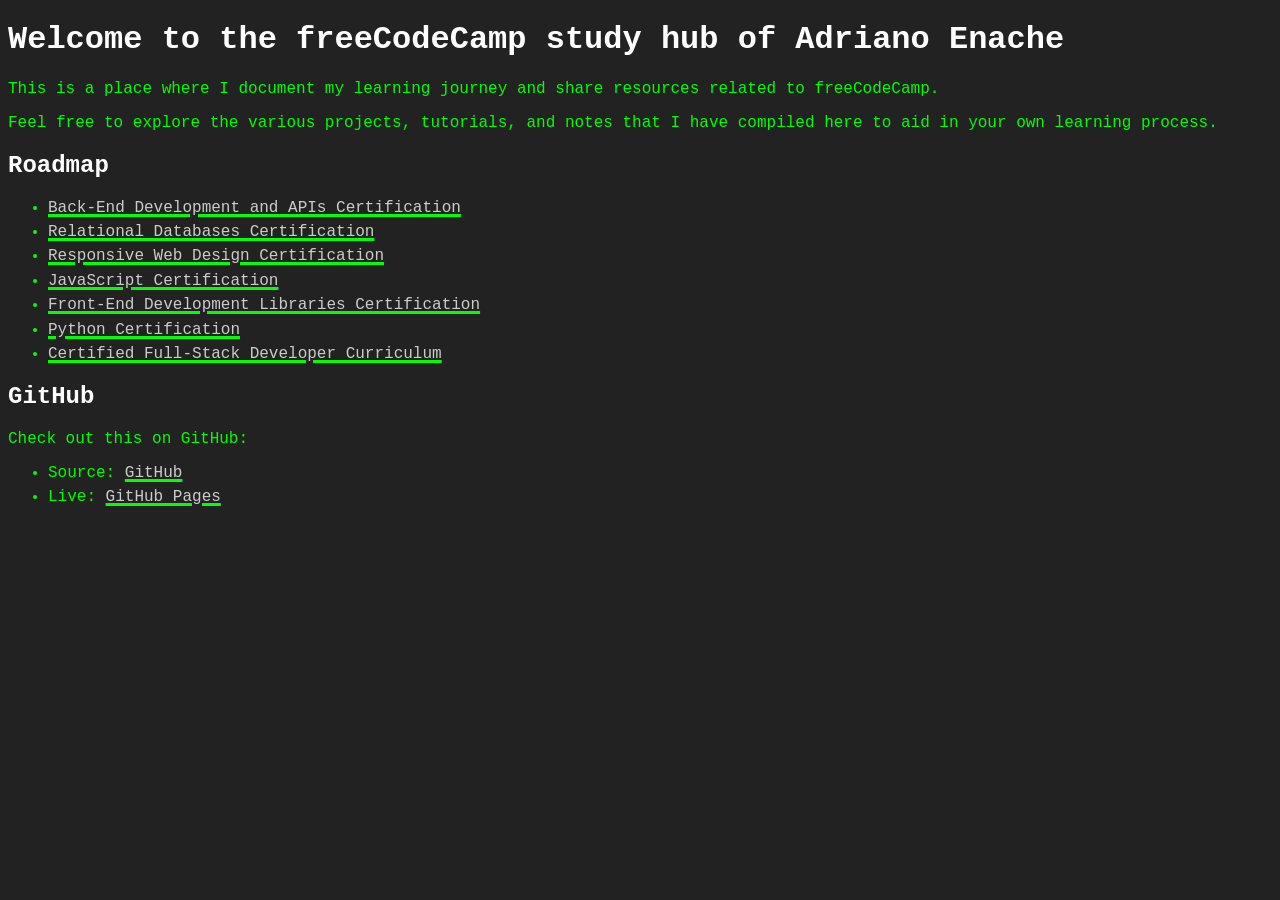
<file: index.html>
<!DOCTYPE html>
<html lang="en">
<head>
    <meta charset="UTF-8">
    <meta name="viewport" content="width=device-width, initial-scale=1.0">
    <meta name="description" content="A study hub for freeCodeCamp by Adriano Enache, documenting learning journey and sharing resources.">
    <title>freeCodeCamp study hub of Adriano Enache</title>
    <link rel="shortcut icon" href="./favicon.ico">
    <style>
        :root {
            --main-background-color: #222;
            --main-font-family: 'Courier New', Courier, monospace;
            --main-text-color: #0f0;
            --title-color: #fff;
            --link-color: #ccc;
            --link-hover-color: #fff;
            --link-decoration-color: #0f0;
            --link-decoration-hover-color: #ccc;
            --transition-config: .25s ease-out;
        }
        body {
            background-color: var(--main-background-color);
            color: var(--main-text-color);
            font-family: var(--main-font-family);
            :is(h1, h2) {
                color: var(--title-color);
            }
            li:not(:last-child) {
                margin-bottom: .4em;
            }
            a {
                color: var(--link-color);
                text-decoration-color: var(--link-decoration-color);
                text-decoration-thickness: .2em;
                transition: color var(--transition-config), text-decoration-color var(--transition-config);
                &:hover {
                    color: var(--link-hover-color);
                    text-decoration-color: var(--link-decoration-hover-color);
                }
            }
        }
    </style>
</head>
<body>
    <main>
      <h1>Welcome to the freeCodeCamp study hub of Adriano Enache</h1>
      <p>This is a place where I document my learning journey and share resources related to freeCodeCamp.</p>
      <p>Feel free to explore the various projects, tutorials, and notes that I have compiled here to aid in your own learning process.</p>
      <h2>Roadmap</h2>
      <ul>
          <li>
              <a href="https://www.freecodecamp.org/learn/back-end-development-and-apis-v9/">Back-End Development and APIs Certification</a>
          </li>
          <li>
              <a href="https://www.freecodecamp.org/learn/relational-databases-v9/">Relational Databases Certification</a>
          </li>
          <li>
              <a href="https://www.freecodecamp.org/learn/responsive-web-design-v9/">Responsive Web Design Certification</a>
          </li>
          <li>
              <a href="https://www.freecodecamp.org/learn/javascript-v9/">JavaScript Certification</a>
          </li>
          <li>
              <a href="https://www.freecodecamp.org/learn/front-end-development-libraries-v9/">Front-End Development Libraries Certification</a>
          </li>
          <li>
              <a href="https://www.freecodecamp.org/learn/python-v9/">Python Certification</a>
          </li>
          <li>
              <a href="https://www.freecodecamp.org/learn/full-stack-developer-v9/">Certified Full-Stack Developer Curriculum</a>
          </li>
      </ul>
      <h2>GitHub</h2>
      <p>Check out this on GitHub:</p>
      <ul>
          <li>
              Source: <a href="https://github.com/adrianoenache/fcc-projects" target="_blank" rel="noopener noreferrer">GitHub</a>
          </li>
          <li>
              Live: <a href="https://adrianoenache.github.io/fcc-projects/" target="_blank" rel="noopener noreferrer">GitHub Pages</a>
          </li>
      </ul>
    </main>
</body>
</html>
</file>
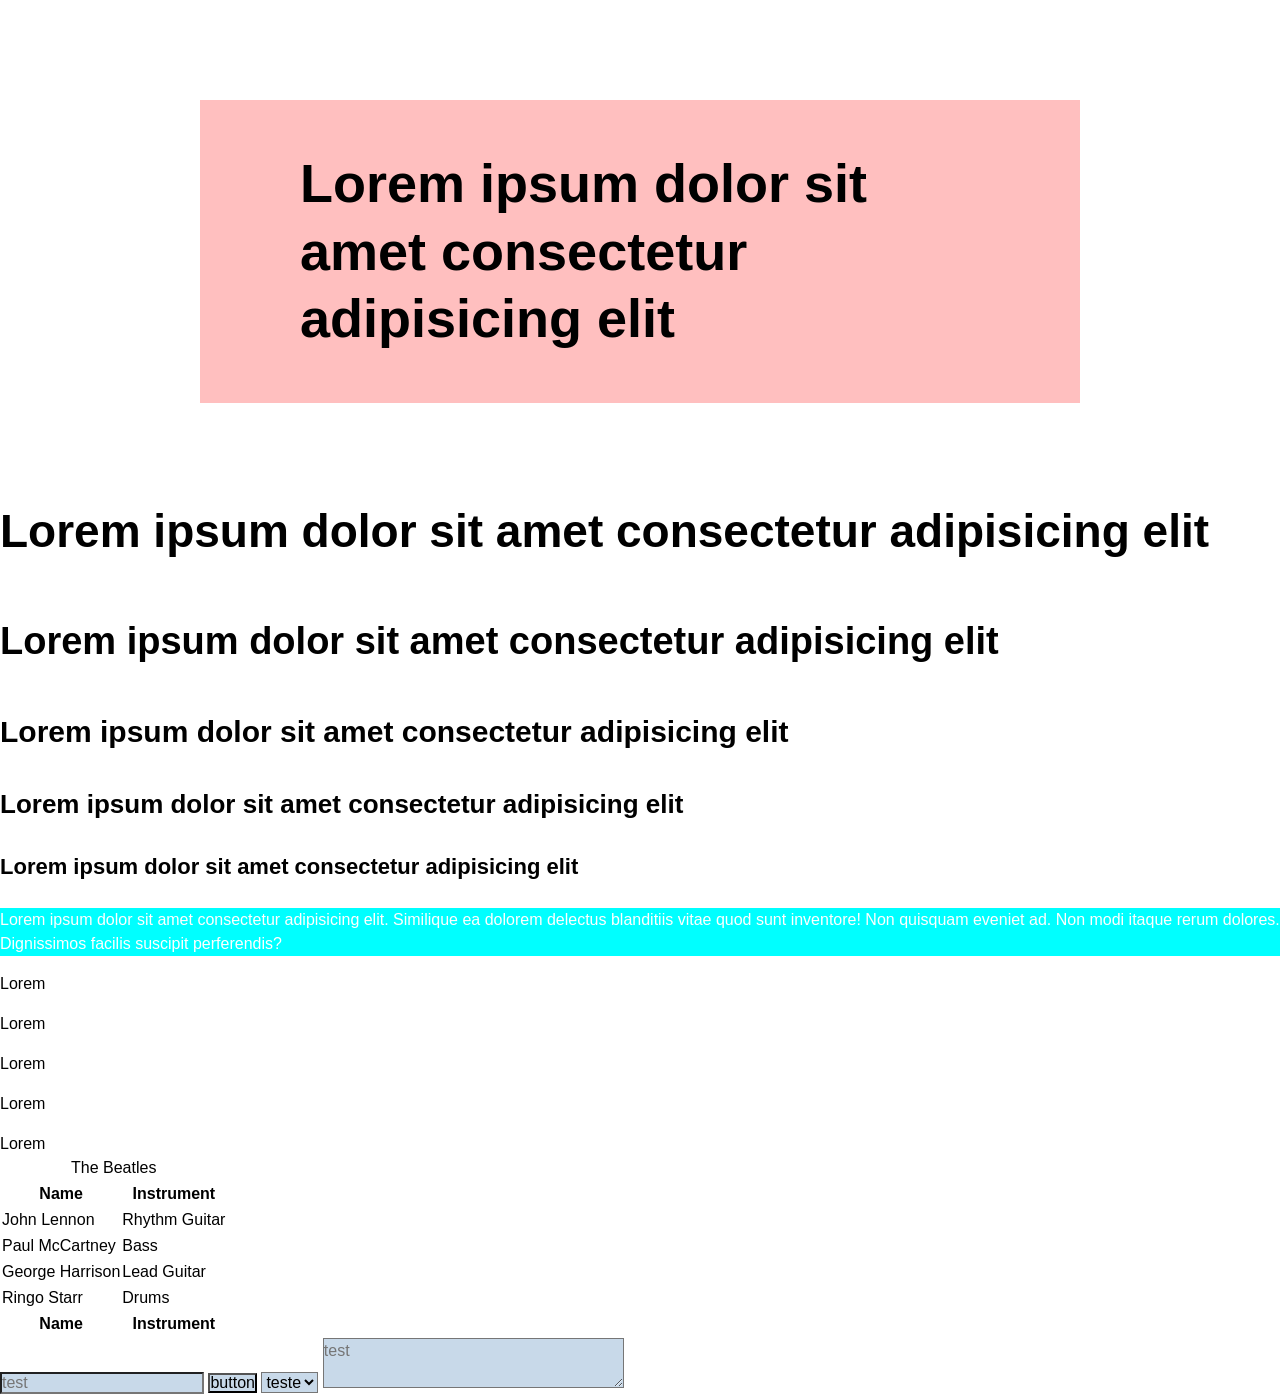
<file: responsive-web-design/test.html>
<!DOCTYPE html>
<html lang="en">
<head>
  <meta charset="UTF-8">
  <meta http-equiv="X-UA-Compatible" content="IE=edge">
  <meta name="viewport" content="width=device-width, initial-scale=1.0">
  <title>Document</title>
  <style>
/* ##### Root configuration ##### */
:root {
	/* Design Tokens level 1 - Primal values */
	/*
		color-pool = --cp
	*/
  --cp-1: #000000;
	--cp-1-rgb: 0, 0, 0;
	--cp-2: #ffffff;
	--cp-2-rgb: 255, 255, 255;
	--cp-3: #142a69;
	--cp-3-rgb: 20, 42, 105;
	--cp-4: #184890;
	--cp-4-rgb: 24, 72, 144;
	--cp-5: #4878a8;
	--cp-5-rgb: 72, 120, 168;
	--cp-6: #6090c0;
	--cp-6-rgb: 96, 144, 192;
	--cp-7: #c8d9e9;
	--cp-7-rgb: 200, 217, 233;
	--cp-8: #855f00;
	--cp-8-rgb: 133, 95, 0;
	--cp-9: #d19600;
	--cp-9-rgb: 209, 150, 0;
	--cp-10: #f3b518;
	--cp-10-rgb: 243, 181, 24;
	--cp-11: #222222;
	--cp-11-rgb: 34, 34, 34;
	--cp-12: #6e6e6e;
	--cp-12-rgb: 110, 110, 110;
	--cp-13: #bababa;
	--cp-13-rgb: 186, 186, 186;
	--cp-14: #a14040;
	--cp-14-rgb: 161, 64, 64;
	--cp-15: #20a145;
	--cp-15-rgb: 32, 161, 69;
	/*
		font-family = --ff
	*/
	--ff-1: Verdana, sans-serif;
	--ff-2: Arial, sans-serif;
	/*
		text-size = --ts
	*/
	--ts-0: 0;
	--ts-s-xxx: 10px;
	--ts-s-xx: 12px;
	--ts-s-x: 14px;
	--ts-s: 16px;
	--ts-m-s: 18px;
	--ts-m: 22px;
	--ts-m-l: 26px;
	--ts-l: 30px;
	--ts-l-x: 38px;
	--ts-l-xx: 46px;
	--ts-l-xxx: 54px;
	/*
		line-height = --lh
	*/
	--lh-s-x: .75em;
	--lh-s: 1em;
	--lh-m: 1.25em;
	--lh-m-x: 1.5em;
	--lh-m-xx: 1.75em;
	--lh-l: 2em;
	--lh-l-x: 2.5em;
	/*
		spacing = --sp
		spacing-multiplier = --sp-mp
	*/
	--sp-0: 0;
	--sp-a: auto;
	--sp-mp: 2;
	--sp-s-xxx: 2px;
	--sp-s-xx: calc(var(--sp-s-xxx) * var(--sp-mp));
	--sp-s-x: calc(var(--sp-s-xx) * var(--sp-mp));
	--sp-s: calc(var(--sp-s-x) * var(--sp-mp));
	--sp-m: calc(var(--sp-s) * var(--sp-mp));
	--sp-l: calc(var(--sp-m) * var(--sp-mp));
	--sp-l-x: calc(var(--sp-l) * var(--sp-mp));
	--sp-l-xx: calc(var(--sp-l-x) * var(--sp-mp));
	--sp-l-xxx: calc(var(--sp-l-xx) * var(--sp-mp));
	/*
		opacity = --op
	*/
	--op-0: 0;
	--op-s-xx: .05;
	--op-s-x: .15;
	--op-s: .25;
	--op-m-s: .35;
	--op-m: .5;
	--op-m-l: .65;
	--op-l: .75;
	--op-l-x: .85;
	--op-l-xx: .95;
	--op-1: 1;
	/*
		grid
	*/
	/* z-level */
	--background: 1;
	--behind-content: 5;
	--content: 10;
	--over-content: 15;
	--header: 20;
	--stick: 25;
	--modal: 30;
	/* Design Tokens level 2 - Theme configuration */
	/*
		base-text-font
	*/
	--btf: var(--ff-1);
	/*
		base-text-color
	*/
	--btc: var(--cp-1);
	/*
		base-text-size
	*/
	--bts: var(--ts-s);
	/*
		base-line-height
	*/
	--blh: var(--lh-m-x);
	/*
		base-background-color
	*/
	--bbc: var(--cp-2);
	/* Rules */
	background-color: var(--bbc);
	font-size: var(--bts);
}

/* ##### Core tools ##### */

:not(html) {
	/*
		Color function

		Private variables "--p"
			rgb-fallback		--p-rgb-f

		RGB color function variable
			rgb							--rgb

		Access point variables
			set-rgb					--s-rgb
			set-rgb-opacity	--s-rgb-op
	*/
	--p-rgb-f: 0, 0, 0;
	--rgb: rgba(var(--s-rgb, var(--p-rgb-f)), var(--s-rgb-op, 1));
	/*
		Responsive background-color propeemrty

		Private variables "--p"
			default-background-color	--p-d-bgc
			background-color-desktop	--p-bgc-d
			background-color-notebook	--p-bgc-n
			background-color-tablet		--p-bgc-t
			background-color-mobile		--p-bgc-m
			background-color					--p-bgc

		Access point variables
			default-background-color	--d-bgc
			background-color-desktop	--bgc-d
			background-color-notebook	--bgc-n
			background-color-tablet		--bgc-t
			background-color-mobile		--bgc-m
			background-color					--bgc

			Default value pointing to
			"--d-bgc" with a initial value.
	*/
	--p-d-bgc: var(--d-bgc);
	--p-bgc-d: var(--bgc-d, var(--bgc, var(--p-bgc-n)));
	--p-bgc-n: var(--bgc-n, var(--bgc, var(--p-bgc-t)));
	--p-bgc-t: var(--bgc-t, var(--bgc, var(--p-bgc-m)));
	--p-bgc-m: var(--bgc-m, var(--bgc, var(--p-d-bgc)));
	--p-bgc: var(--p-bgc-m);
	/*
		This resets the custom values,
		in case the tool is used again
		in child elements.
	*/
	--d-bgc: initial;
	--bgc: initial;
	--bgc-m: initial;
	--bgc-t: initial;
	--bgc-n: initial;
	--bgc-d: initial;
	/*
		Initialize value
	*/
	background-color: var(--p-bgc);
	/*
		Responsive color property

		Private variables "--p"
			default-color		--p-d-cl
			color-desktop		--p-cl-d
			color-notebook	--p-cl-n
			color-tablet		--p-cl-t
			color-mobile		--p-cl-m
			color						--p-cl

		Access point variables
			default-color		--d-cl
			color-desktop		--cl-d
			color-notebook	--cl-n
			color-tablet		--cl-t
			color-mobile		--cl-m
			color						--cl

			Default value pointing to
			desing token "--btc" with
			a fallback value.
	*/
	--p-d-cl: var(--d-cl, var(--btc, black));
	--p-cl-d: var(--cl-d, var(--cl, var(--p-cl-n)));
	--p-cl-n: var(--cl-n, var(--cl, var(--p-cl-t)));
	--p-cl-t: var(--cl-t, var(--cl, var(--p-cl-m)));
	--p-cl-m: var(--cl-m, var(--cl, var(--p-d-cl)));
	--p-cl: var(--p-cl-m);
	/*
		This resets the custom values,
		in case the tool is used again
		in child elements.
	*/
	--d-cl: initial;
	--cl: initial;
	--cl-m: initial;
	--cl-t: initial;
	--cl-n: initial;
	--cl-d: initial;
	/*
		Initialize value
	*/
	color: var(--p-cl);
	/*
		Responsive font-size property

		Private variables "--p"
			default-font-size		--p-d-fs
			font-size-desktop		--p-fs-d
			font-size-notebook	--p-fs-n
			font-size-tablet		--p-fs-t
			font-size-mobile		--p-fs-m
			font-size						--p-fs

		Access point variables
			default-font-size		--d-fs
			font-size-desktop		--fs-d
			font-size-notebook	--fs-n
			font-size-tablet		--fs-t
			font-size-mobile		--fs-m
			font-size						--fs

			Default value pointing to
			desing token "--bts" with
			a fallback value.
	*/
	--p-d-fs: var(--d-fs, var(--bts, 16px));
	--p-fs-d: var(--fs-d, var(--fs, var(--p-fs-n)));
	--p-fs-n: var(--fs-n, var(--fs, var(--p-fs-t)));
	--p-fs-t: var(--fs-t, var(--fs, var(--p-fs-m)));
	--p-fs-m: var(--fs-m, var(--fs, var(--p-d-fs)));
	--p-fs: var(--p-fs-m);
	/*
		This resets the custom values,
		in case the tool is used again
		in child elements.
	*/
	--d-fs: initial;
	--fs: initial;
	--fs-m: initial;
	--fs-t: initial;
	--fs-n: initial;
	--fs-d: initial;
	/*
		Initialize value
	*/
	font-size: var(--p-fs);
	/*
		Responsive margin-top property

		Private variables "--p"
			default-margin-top	--p-d-mt
			margin-top-desktop	--p-mt-d
			margin-top-notebook	--p-mt-n
			margin-top-tablet		--p-mt-t
			margin-top-mobile		--p-mt-m
			margin-top					--p-mt

		Access point variables
			default-margin-top	--d-mt
			margin-top-desktop	--mt-d
			margin-top-notebook	--mt-n
			margin-top-tablet		--mt-t
			margin-top-mobile		--mt-m
			margin-top					--mt
	*/
	--p-d-mt: var(--d-mt);
	--p-mt-d: var(--mt-d, var(--mt, var(--p-mt-n)));
	--p-mt-n: var(--mt-n, var(--mt, var(--p-mt-t)));
	--p-mt-t: var(--mt-t, var(--mt, var(--p-mt-m)));
	--p-mt-m: var(--mt-m, var(--mt, var(--p-d-mt)));
	--p-mt: var(--p-mt-m);
	/*
		This resets the custom values,
		in case the tool is used again
		in child elements.
	*/
	--d-mt: initial;
	--mt: initial;
	--mt-m: initial;
	--mt-t: initial;
	--mt-n: initial;
	--mt-d: initial;
	/*
		Initialize value
	*/
	margin-top: var(--p-mt);
	/*
		Responsive margin-right property

		Private variables "--p"
			default-margin-right	--p-d-mr
			margin-right-desktop	--p-mr-d
			margin-right-notebook	--p-mr-n
			margin-right-tablet		--p-mr-t
			margin-right-mobile		--p-mr-m
			margin-right					--p-mr

		Access point variables
			default-margin-right	--d-mr
			margin-right-desktop	--mr-d
			margin-right-notebook	--mr-n
			margin-right-tablet		--mr-t
			margin-right-mobile		--mr-m
			margin-right					--mr
	*/
	--p-d-mr: var(--d-mr);
	--p-mr-d: var(--mr-d, var(--mr, var(--p-mr-n)));
	--p-mr-n: var(--mr-n, var(--mr, var(--p-mr-t)));
	--p-mr-t: var(--mr-t, var(--mr, var(--p-mr-m)));
	--p-mr-m: var(--mr-m, var(--mr, var(--p-d-mr)));
	--p-mr: var(--p-mr-m);
	/*
		This resets the custom values,
		in case the tool is used again
		in child elements.
	*/
	--d-mr: initial;
	--mr: initial;
	--mr-m: initial;
	--mr-t: initial;
	--mr-n: initial;
	--mr-d: initial;
	/*
		Initialize value
	*/
	margin-right: var(--p-mr);
	/*
		Responsive margin-bottom property

		Private variables "--p"
			default-margin-bottom		--p-d-mb
			margin-bottom-desktop		--p-mb-d
			margin-bottom-notebook	--p-mb-n
			margin-bottom-tablet		--p-mb-t
			margin-bottom-mobile		--p-mb-m
			margin-bottom						--p-mb

		Access point variables
			default-margin-bottom		--d-mb
			margin-bottom-desktop		--mb-d
			margin-bottom-notebook	--mb-n
			margin-bottom-tablet		--mb-t
			margin-bottom-mobile		--mb-m
			margin-bottom						--mb
	*/
	--p-d-mb: var(--d-mb);
	--p-mb-d: var(--mb-d, var(--mb, var(--p-mb-n)));
	--p-mb-n: var(--mb-n, var(--mb, var(--p-mb-t)));
	--p-mb-t: var(--mb-t, var(--mb, var(--p-mb-m)));
	--p-mb-m: var(--mb-m, var(--mb, var(--p-d-mb)));
	--p-mb: var(--p-mb-m);
	/*
		This resets the custom values,
		in case the tool is used again
		in child elements.
	*/
	--d-mb: initial;
	--mb: initial;
	--mb-m: initial;
	--mb-t: initial;
	--mb-n: initial;
	--mb-d: initial;
	/*
		Initialize value
	*/
	margin-bottom: var(--p-mb);
	/*
		Responsive margin-left property

		Private variables "--p"
			default-margin-left		--p-d-ml
			margin-left-desktop		--p-ml-d
			margin-left-notebook	--p-ml-n
			margin-left-tablet		--p-ml-t
			margin-left-mobile		--p-ml-m
			margin-left						--p-ml

		Access point variables
			default-margin-left		--d-ml
			margin-left-desktop		--ml-d
			margin-left-notebook	--ml-n
			margin-left-tablet		--ml-t
			margin-left-mobile		--ml-m
			margin-left						--ml
	*/
	--p-d-ml: var(--d-ml);
	--p-ml-d: var(--ml-d, var(--ml, var(--p-ml-n)));
	--p-ml-n: var(--ml-n, var(--ml, var(--p-ml-t)));
	--p-ml-t: var(--ml-t, var(--ml, var(--p-ml-m)));
	--p-ml-m: var(--ml-m, var(--ml, var(--p-d-ml)));
	--p-ml: var(--p-ml-m);
	/*
		This resets the custom values,
		in case the tool is used again
		in child elements.
	*/
	--d-ml: initial;
	--ml: initial;
	--ml-m: initial;
	--ml-t: initial;
	--ml-n: initial;
	--ml-d: initial;
	/*
		Initialize value
	*/
	margin-left: var(--p-ml);
	/*
		Responsive padding-top property

		Private variables "--p"
			default-padding-top	--p-d-pt
			padding-top-desktop	--p-pt-d
			padding-top-notebook	--p-pt-n
			padding-top-tablet		--p-pt-t
			padding-top-mobile		--p-pt-m
			padding-top					--p-pt

		Access point variables
			default-padding-top	--d-pt
			padding-top-desktop	--pt-d
			padding-top-notebook	--pt-n
			padding-top-tablet		--pt-t
			padding-top-mobile		--pt-m
			padding-top					--pt
	*/
	--p-d-pt: var(--d-pt);
	--p-pt-d: var(--pt-d, var(--pt, var(--p-pt-n)));
	--p-pt-n: var(--pt-n, var(--pt, var(--p-pt-t)));
	--p-pt-t: var(--pt-t, var(--pt, var(--p-pt-m)));
	--p-pt-m: var(--pt-m, var(--pt, var(--p-d-pt)));
	--p-pt: var(--p-pt-m);
	/*
		This resets the custom values,
		in case the tool is used again
		in child elements.
	*/
	--d-pt: initial;
	--pt: initial;
	--pt-m: initial;
	--pt-t: initial;
	--pt-n: initial;
	--pt-d: initial;
	/*
		Initialize value
	*/
	padding-top: var(--p-pt);
	/*
		Responsive padding-right property

		Private variables "--p"
			default-padding-right	--p-d-pr
			padding-right-desktop	--p-pr-d
			padding-right-notebook	--p-pr-n
			padding-right-tablet		--p-pr-t
			padding-right-mobile		--p-pr-m
			padding-right					--p-pr

		Access point variables
			default-padding-right	--d-pr
			padding-right-desktop	--pr-d
			padding-right-notebook	--pr-n
			padding-right-tablet		--pr-t
			padding-right-mobile		--pr-m
			padding-right					--pr
	*/
	--p-d-pr: var(--d-pr);
	--p-pr-d: var(--pr-d, var(--pr, var(--p-pr-n)));
	--p-pr-n: var(--pr-n, var(--pr, var(--p-pr-t)));
	--p-pr-t: var(--pr-t, var(--pr, var(--p-pr-m)));
	--p-pr-m: var(--pr-m, var(--pr, var(--p-d-pr)));
	--p-pr: var(--p-pr-m);
	/*
		This resets the custom values,
		in case the tool is used again
		in child elements.
	*/
	--d-pr: initial;
	--pr: initial;
	--pr-m: initial;
	--pr-t: initial;
	--pr-n: initial;
	--pr-d: initial;
	/*
		Initialize value
	*/
	padding-right: var(--p-pr);
	/*
		Responsive padding-bottom property

		Private variables "--p"
			default-padding-bottom		--p-d-pb
			padding-bottom-desktop		--p-pb-d
			padding-bottom-notebook	--p-pb-n
			padding-bottom-tablet		--p-pb-t
			padding-bottom-mobile		--p-pb-m
			padding-bottom						--p-pb

		Access point variables
			default-padding-bottom		--d-pb
			padding-bottom-desktop		--pb-d
			padding-bottom-notebook	--pb-n
			padding-bottom-tablet		--pb-t
			padding-bottom-mobile		--pb-m
			padding-bottom						--pb
	*/
	--p-d-pb: var(--d-pb);
	--p-pb-d: var(--pb-d, var(--pb, var(--p-pb-n)));
	--p-pb-n: var(--pb-n, var(--pb, var(--p-pb-t)));
	--p-pb-t: var(--pb-t, var(--pb, var(--p-pb-m)));
	--p-pb-m: var(--pb-m, var(--pb, var(--p-d-pb)));
	--p-pb: var(--p-pb-m);
	/*
		This resets the custom values,
		in case the tool is used again
		in child elements.
	*/
	--d-pb: initial;
	--pb: initial;
	--pb-m: initial;
	--pb-t: initial;
	--pb-n: initial;
	--pb-d: initial;
	/*
		Initialize value
	*/
	padding-bottom: var(--p-pb);
	/*
		Responsive padding-left property

		Private variables "--p"
			default-padding-left	--p-d-pl
			padding-left-desktop	--p-pl-d
			padding-left-notebook	--p-pl-n
			padding-left-tablet		--p-pl-t
			padding-left-mobile		--p-pl-m
			padding-left					--p-pl

		Access point variables
			default-padding-left	--d-pl
			padding-left-desktop	--pl-d
			padding-left-notebook	--pl-n
			padding-left-tablet		--pl-t
			padding-left-mobile		--pl-m
			padding-left					--pl
	*/
	--p-d-pl: var(--d-pl);
	--p-pl-d: var(--pl-d, var(--pl, var(--p-pl-n)));
	--p-pl-n: var(--pl-n, var(--pl, var(--p-pl-t)));
	--p-pl-t: var(--pl-t, var(--pl, var(--p-pl-m)));
	--p-pl-m: var(--pl-m, var(--pl, var(--p-d-pl)));
	--p-pl: var(--p-pl-m);
	/*
		This resets the custom values,
		in case the tool is used again
		in child elements.
	*/
	--d-pl: initial;
	--pl: initial;
	--pl-m: initial;
	--pl-t: initial;
	--pl-n: initial;
	--pl-d: initial;
	/*
		Initialize value
	*/
	padding-left: var(--p-pl);
	/*
	Spacing functions

	Private variables
		spacing-fallback										--p-sp-f
		spacing-default-margin							--p-sp-d-mg
		spacing-default-padding							--p-sp-d-pd
		spacing-default-xy									--p-sp-d-xy
		spacing-default-em									--p-sp-d-em

	Private common functions variables
		spacing-default-scale-calc-margin		--p-sp-d-sc-mg
		spacing-default-scale-calc-padding	--p-sp-d-sc-pd
		spacing-default-scale-calc-em				--p-sp-d-sc-em

	Access point variables
		spacing-margin	--sp-mg
		spacing-padding	--sp-pd
		spacing-auto		--sp-auto

	Spacing functions variables
		spacing-smash-margin		--sp-smash-mg
		spacing-squeeze-margin	--sp-squeeze-mg
		spacing-arround-margin	--sp-arround-mg
		spacing-x-margin				--sp-x-mg
		spacing-y-margin				--sp-y-mg
		spacing-smash-padding		--sp-smash-pd
		spacing-squeeze-padding	--sp-squeeze-pd
		spacing-arround-padding	--sp-arround-pd
		spacing-x-padding				--sp-x-pd
		spacing-y-padding				--sp-y-pd
		spacing-smash-em				--sp-smash-em
		spacing-squeeze-em			--sp-squeeze-em
		spacing-arround-em			--sp-arround-em
		spacing-x-em						--sp-x-em
		spacing-y-em						--sp-y-em

		Default value pointing to
		desing token "--sp-s-xxx" with
		a fallback value.
	*/
	/*
		Private variables
	*/
	--p-sp-f: var(--sp-s-xxx, .75em);
	--p-sp-d-mg: var(--sp-mg, var(--p-sp-f));
	--p-sp-d-pd: var(--sp-pd, var(--p-sp-f));
	--p-sp-d-xy: var(--sp-auto, 0);
	--p-sp-d-em: 1em;
	/*
		Private common functions variables
	*/
	--p-sp-d-sc-mg: calc(var(--p-sp-d-mg) * var(--sp-mp));
	--p-sp-d-sc-pd: calc(var(--p-sp-d-pd) * var(--sp-mp));
	--p-sp-d-sc-em: calc(var(--p-sp-d-em) * var(--sp-mp));
	/*
		Margin functions variables
		to use with spacing design tokens.
	*/
	--sp-smash-mg: var(--p-sp-d-mg) var(--p-sp-d-sc-mg);
	--sp-squeeze-mg: var(--p-sp-d-sc-mg) var(--p-sp-d-mg);
	--sp-arround-mg: var(--p-sp-d-mg);
	--sp-x-mg: var(--p-sp-d-xy) var(--p-sp-d-mg);
	--sp-y-mg: var(--p-sp-d-mg) var(--p-sp-d-xy);
	/*
		Padding functions variables
		to use with spacing design tokens.
	*/
	--sp-smash-pd: var(--p-sp-d-pd) var(--p-sp-d-sc-pd);
	--sp-squeeze-pd: var(--p-sp-d-sc-pd) var(--p-sp-d-pd);
	--sp-arround-pd: var(--p-sp-d-pd);
	--sp-x-pd: var(--p-sp-d-xy) var(--p-sp-d-pd);
	--sp-y-pd: var(--p-sp-d-pd) var(--p-sp-d-xy);
	/*
		Functions variables for margin or
		padding that will respond to current
		font-size defined in the element.
	*/
	--sp-smash-em: var(--p-sp-d-em) var(--p-sp-d-sc-em);
	--sp-squeeze-em: var(--p-sp-d-sc-em) var(--p-sp-d-em);
	--sp-arround-em: var(--p-sp-d-em);
	--sp-x-em: var(--p-sp-d-xy) var(--p-sp-d-em);
	--sp-y-em: var(--p-sp-d-em) var(--p-sp-d-xy);
	/*
		Responsive margin property

		Private variables "--p"
			default-margin-shorthand	--p-d-ms
			margin-shorthand-desktop	--p-ms-d
			margin-shorthand-notebook	--p-ms-n
			margin-shorthand-tablet		--p-ms-t
			margin-shorthand-mobile		--p-ms-m
			margin-shorthand					--p-ms

		Access point variables
			default-margin-shorthand	--d-ms
			margin-shorthand-desktop	--ms-d
			margin-shorthand-notebook	--ms-n
			margin-shorthand-tablet		--ms-t
			margin-shorthand-mobile		--ms-m
			margin-shorthand					--ms

			Default value pointing to
			a fallback value.
	*/
	--p-d-ms: var(--d-ms, .75em auto);
	--p-ms-d: var(--ms-d, var(--ms, var(--p-ms-n)));
	--p-ms-n: var(--ms-n, var(--ms, var(--p-ms-t)));
	--p-ms-t: var(--ms-t, var(--ms, var(--p-ms-m)));
	--p-ms-m: var(--ms-m, var(--ms, var(--p-d-ms)));
	--p-ms: var(--p-ms-m);
	/*
		This resets the custom values,
		in case the tool is used again
		in child elements.
	*/
	--d-ms: initial;
	--ms: initial;
	--ms-m: initial;
	--ms-t: initial;
	--ms-n: initial;
	--ms-d: initial;
	/*
		Value is initialized in the class .ms
	*/
	/*
		Responsive padding property

		Private variables "--p"
			default-padding-shorthand		--p-d-ps
			padding-shorthand-desktop		--p-ps-d
			padding-shorthand-notebook	--p-ps-n
			padding-shorthand-tablet		--p-ps-t
			padding-shorthand-mobile		--p-ps-m
			padding-shorthand						--p-ps

		Access point variables
			default-padding-shorthand		--d-ps
			padding-shorthand-desktop		--ps-d
			padding-shorthand-notebook	--ps-n
			padding-shorthand-tablet		--ps-t
			padding-shorthand-mobile		--ps-m
			padding-shorthand						--ps

			Default value pointing to
			a fallback value.
	*/
	--p-d-ps: var(--d-ps, 0 0);
	--p-ps-d: var(--ps-d, var(--ps, var(--p-ps-n)));
	--p-ps-n: var(--ps-n, var(--ps, var(--p-ps-t)));
	--p-ps-t: var(--ps-t, var(--ps, var(--p-ps-m)));
	--p-ps-m: var(--ps-m, var(--ps, var(--p-d-ps)));
	--p-ps: var(--p-ps-m);
	/*
		This resets the custom values,
		in case the tool is used again
		in child elements.
	*/
	--d-ps: initial;
	--ps: initial;
	--ps-m: initial;
	--ps-t: initial;
	--ps-n: initial;
	--ps-d: initial;
	/*
		Value is initialized in the class .ps
	*/
	/*
	----
	*/
	--transition:
		background-color .25s ease,
		color .25s ease;
	transition: var(--transition);
	/*
	----
	*/
	font-family: var(--btf);
	line-height: var(--blh);
	box-sizing: border-box;
}

.ms {
	/*
		Initialize value
	*/
	margin: var(--p-ms);
}

.ps {
	/*
		Initialize value
	*/
	padding: var(--p-ps);
}

/* ##### Media queries ##### */

/* Rule to work from tablet and above resolutions */
@media only screen and (min-width: 426px) {
  :not(html) {
		--p-cl: var(--p-cl-t);
		--p-bgc: var(--p-bgc-t);
		--p-fs: var(--p-fs-t);
		--p-ms: var(--p-ms-t);
		--p-mt: var(--p-mt-t);
		--p-mr: var(--p-mr-t);
		--p-mb: var(--p-mb-t);
		--p-ml: var(--p-ml-t);
		--p-ps: var(--p-ps-t);
		--p-pt: var(--p-pt-t);
		--p-pr: var(--p-pr-t);
		--p-pb: var(--p-pb-t);
		--p-pl: var(--p-pl-t);
  }
}

/* Rule to work from notebook and above resolutions */
@media only screen and (min-width: 1025px) {
  :not(html) {
		--p-cl: var(--p-cl-n);
		--p-bgc: var(--p-bgc-n);
		--p-fs: var(--p-fs-n);
		--p-ms: var(--p-ms-n);
		--p-mt: var(--p-mt-n);
		--p-mr: var(--p-mr-n);
		--p-mb: var(--p-mb-n);
		--p-ml: var(--p-ml-n);
		--p-ps: var(--p-ps-n);
		--p-pt: var(--p-pt-n);
		--p-pr: var(--p-pr-n);
		--p-pb: var(--p-pb-n);
		--p-pl: var(--p-pl-n);
  }
}

/* Rule to work from desktop and above resolutions */
@media only screen and (min-width: 1441px) {
  :not(html) {
		--p-cl: var(--p-cl-d);
		--p-bgc: var(--p-bgc-d);
		--p-fs: var(--p-fs-d);
		--p-ms: var(--p-ms-d);
		--p-mt: var(--p-mt-d);
		--p-mr: var(--p-mr-d);
		--p-mb: var(--p-mb-d);
		--p-ml: var(--p-ml-d);
		--p-ps: var(--p-ps-d);
		--p-pt: var(--p-pt-d);
		--p-pr: var(--p-pr-d);
		--p-pb: var(--p-pb-d);
		--p-pl: var(--p-pl-d);
  }
}

/*  */

body {
	--d-m: 0 auto;
}

h1, h2, h3, h4, h5, h6 {
	--title-tf: var(--ff-2);
	--title-mg: var(--lh-m);
	--btf: var(--title-tf);
	--blh: var(--lh-m);
	--d-mb: var(--title-mg);
}

h1 {
	--d-fs: var(--ts-l-xx);
	--fs-n: var(--ts-l-xxx);
}

h2 {
	--d-fs: var(--ts-l-x);
	--fs-n: var(--ts-l-xx);
}

h3 {
	--d-fs: var(--ts-l);
	--fs-n: var(--ts-l-x);
}

h4 {
	--d-fs: var(--ts-m-l);
	--fs-n: var(--ts-l);
}

h5 {
	--d-fs: var(--ts-m);
	--fs-n: var(--ts-m-l);
}

h6 {
	--d-fs: var(--ts-m-s);
	--fs-n: var(--ts-m);
}

p {
	--p-mg: var(--lh-s);
	--d-mt: var(--p-mg);
}

li {
	--li-mg: var(--lh-s);
	--d-mt: var(--li-mg);
}

/* Form */

button, input, select {
	--blh: var(--lh-s);
}

textarea {
	--blh: var(--lh-m-x);
}

button, input, select, textarea {
	--base-form-btf: var(--btf);
	--base-form-bgc: var(--cp-7);
  --d-bgc: var(--base-form-bgc);
	font-family: var(--base-form-btf);
}

/*  */

button:hover {
	--d-bgc: var(--cp-10);
}

h1 {
	--s-rgb-op: .25;
	--s-rgb: 255, 0, 0;
	--bgc-m: var(--rgb);
	--sp-mg: 100px;
	--d-ms: var(--sp-smash-mg);
	/*  */
	--sp-pd: 50px;
	--ps-m: var(--sp-smash-pd);
}

/*  */

  </style>
</head>
<body>
  <h1 class="ms ps">Lorem ipsum dolor sit amet consectetur adipisicing elit</h1>
  <h2>Lorem ipsum dolor sit amet consectetur adipisicing elit</h2>
  <h3>Lorem ipsum dolor sit amet consectetur adipisicing elit</h3>
  <h4>Lorem ipsum dolor sit amet consectetur adipisicing elit</h4>
  <h5>Lorem ipsum dolor sit amet consectetur adipisicing elit</h5>
  <h6>Lorem ipsum dolor sit amet consectetur adipisicing elit</h6>
  <p style="--d-bgc: cyan; --d-cl: var(--cp-6); --cl-n: var(--cp-2);">
    Lorem ipsum dolor sit amet consectetur adipisicing elit. Similique ea dolorem delectus blanditiis vitae quod sunt inventore! Non quisquam eveniet ad. Non modi itaque rerum dolores. Dignissimos facilis suscipit perferendis?
  </p>
	<ul>
		<li>Lorem</li>
		<li>Lorem</li>
		<li>Lorem</li>
		<li>Lorem</li>
		<li>Lorem</li>
	</ul>
	<table>
		<caption>The Beatles</caption>
		<thead>
			<tr>
				<th>Name</th>
				<th>Instrument</th>
			</tr>
		</thead>
		<tfoot>
			<tr>
				<th>Name</th>
				<th>Instrument</th>
			</tr>
		</tfoot>
		<tbody>
			<tr>
				<td>John Lennon</td>
				<td>Rhythm Guitar</td>
			</tr>
			<tr>
				<td>Paul McCartney</td>
				<td>Bass</td>
			</tr>
			<tr>
				<td>George Harrison</td>
				<td>Lead Guitar</td>
			</tr>
			<tr>
				<td>Ringo Starr</td>
				<td>Drums</td>
			</tr>
		</tbody>
	</table>
  <input type="text" placeholder="test">
  <button type="button">button</button>
  <select name="" id="">
    <option value="">teste</option>
  </select>
  <textarea name="" id="" cols="30" rows="2" placeholder="test"></textarea>
</body>
</html>
</file>
